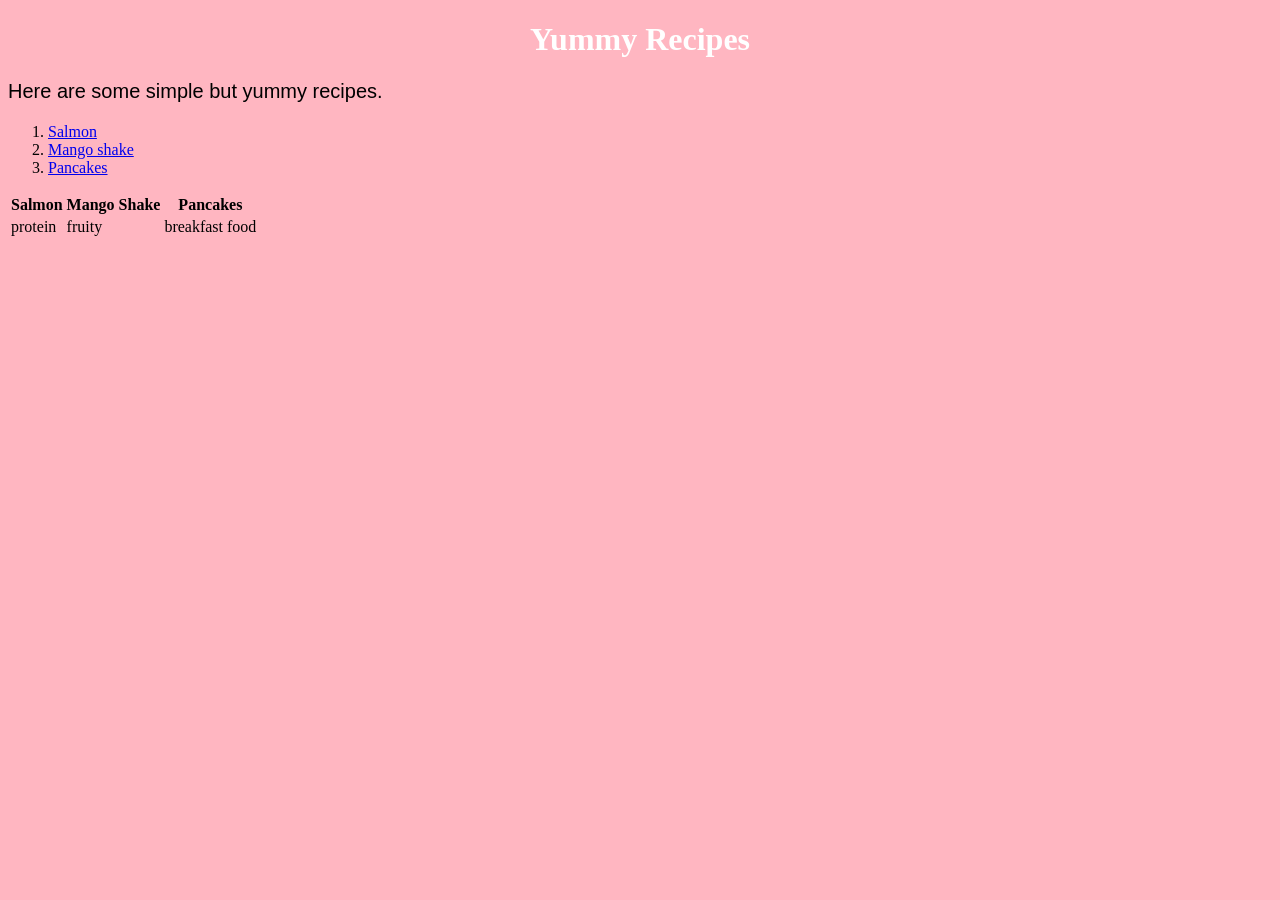
<file: index.html>
<!DOCTYPE html>
<html>
<head>
  <title>Kama's Recipes</title>
 <link rel="stylesheet" href="style.css">
</head>
</head>
<body>

<h1>Yummy Recipes</h1>
<p>Here are some simple but yummy recipes.</p> 
<ol>
	<li><a href="salmon.html">Salmon</a></li>
	<li><a href="mangoshake.html">Mango shake</a></li>
	<li><a href="pancakes.html">Pancakes</a></li>
</ol>

<table>
  <tr>
    <th>Salmon</th>
    <th>Mango Shake</th>
    <th>Pancakes</th>
  </tr>
  <tr>
    <td>protein</td>
    <td>fruity</td>
    <td>breakfast food</td>
  </tr>
  <tr>
    <td></td>
    <td></td>
    <td></td>
  </tr>
</table>


</body>
</file>
<file: style.css>
body {
  background-color: lightpink;
}

h1 {
  color: white;
  text-align: center;
}

p {
  font-family: arial;
  font-size: 20px;
}
</file>
